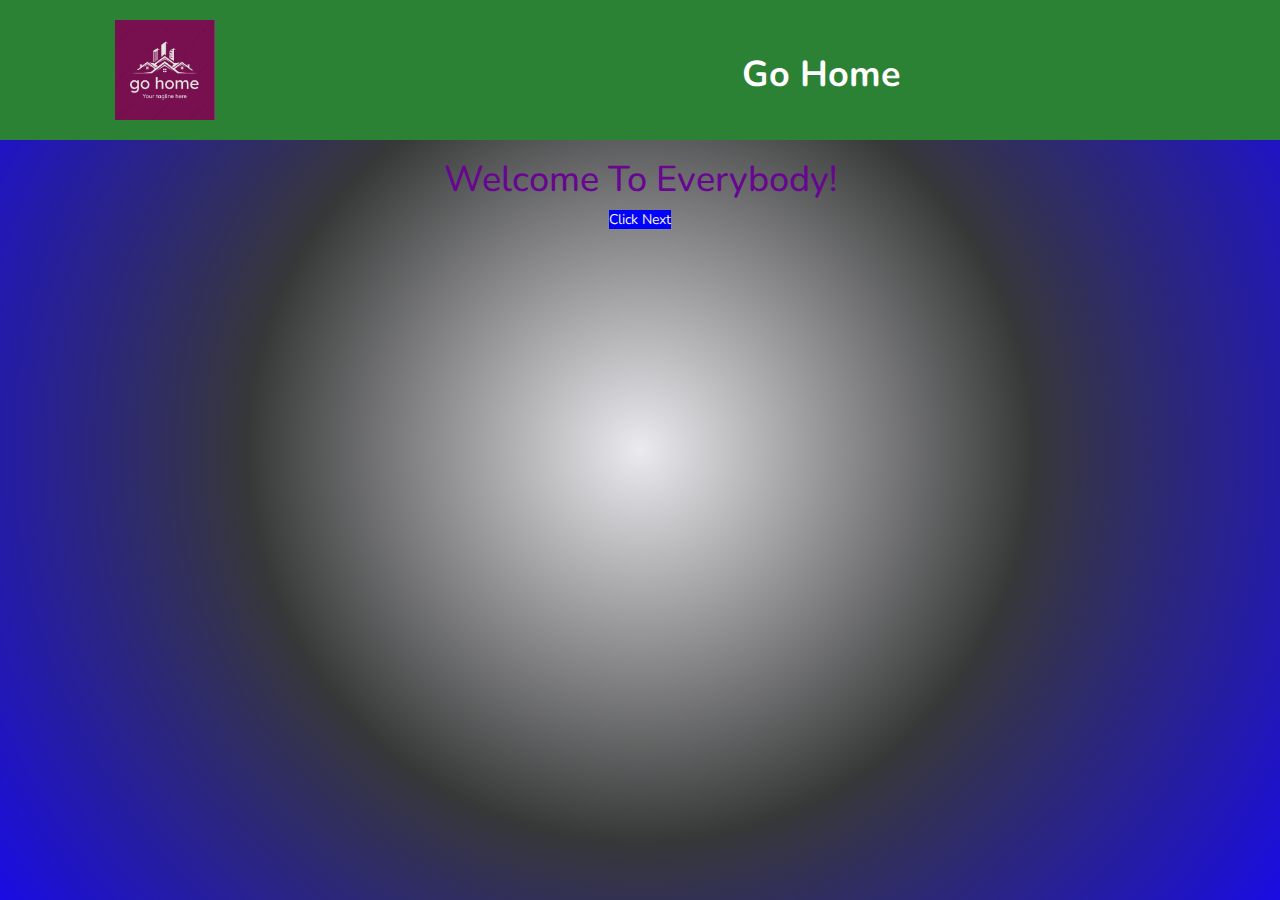
<file: index.html>
<html>
    <head>
        <title>Go Home</title>
        <meta charset="utf-8">
        <link rel = "icon" href ="gohome1.png" type = "image/x-icon">
        <meta name="viewport" content="width=device-width, initial-scale=1">
        <link rel="stylesheet" href="https://maxcdn.bootstrapcdn.com/bootstrap/3.4.1/css/bootstrap.min.css">
        <script src="https://ajax.googleapis.com/ajax/libs/jquery/3.5.1/jquery.min.js"></script>
        <script src="https://maxcdn.bootstrapcdn.com/bootstrap/3.4.1/js/bootstrap.min.js"></script>
        <link rel="stylesheet" href="styler.css">
    </head>

    <body>

    </head>
    <body>
        <header>
            <div class="header-1">
                <img border="0" src="gohome.png" alrt="Image is not there" width="100" height="100"/>
                <p class="logo" >
                    <h1 style="color:white"><strong>Go Home</strong></h1></p>
            </div>
        </header>
        <div>
            <center><h1 style="color: rgb(103, 7, 144); size: 500px;">Welcome to everybody!</h1>
            <a href="home.html" style="color: beige; background-color: blue;">Click Next</a></center>
        </div>
    </body>
</html>
</file>
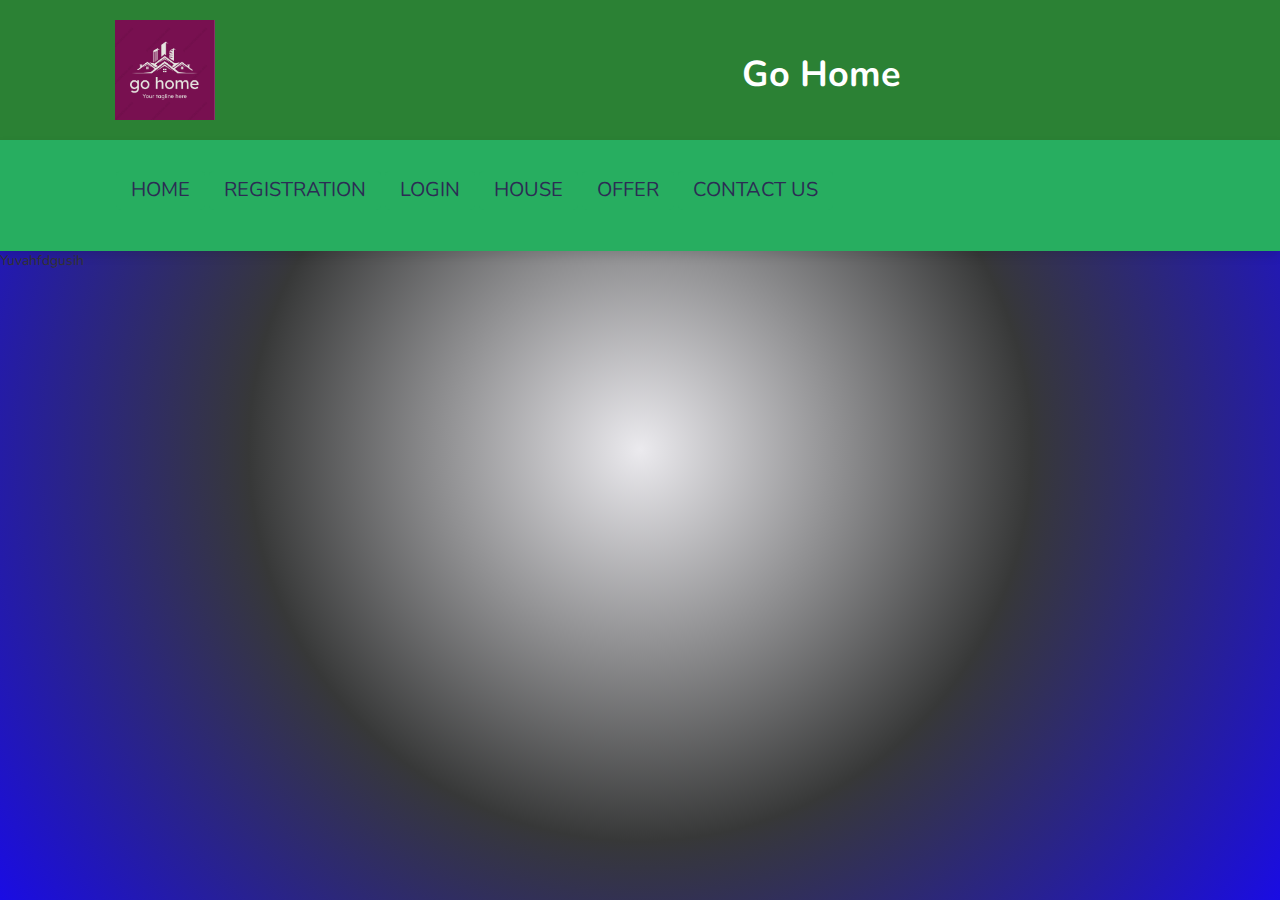
<file: book.html>
<html>
    <head>
        <title>Go Home</title>
        <meta charset="utf-8">
        <link rel = "icon" href ="gohome1.png" type = "image/x-icon">
        <meta name="viewport" content="width=device-width, initial-scale=1">
        <link rel="stylesheet" href="https://maxcdn.bootstrapcdn.com/bootstrap/3.4.1/css/bootstrap.min.css">
        <script src="https://ajax.googleapis.com/ajax/libs/jquery/3.5.1/jquery.min.js"></script>
        <script src="https://maxcdn.bootstrapcdn.com/bootstrap/3.4.1/js/bootstrap.min.js"></script>
        <link rel="stylesheet" href="styler.css">
    </head>

    <body>

    </head>
    <body>
        <header>
            <div class="header-1">
                <img border="0" src="gohome.png" alrt="Image is not there" width="100" height="100"/>
                <p class="logo" >
                    <h1 style="color:white"><strong>Go Home</strong></h1></p>
            </div>
            <div class="header-2">
                <div id="menu-bar" class="fas fa-bars"></div>
                <nav class="navbar">
                    <a href="home.html" class="btn" role="button" style="border: green;" >HOME</a>
                    <a href="register.html" class="btn btn-info" role="button" style="border: green;" >REGISTRATION</a>
                    <a href="login.html" class="btn btn-info" role="button" style="border: green;">LOGIN</a>
                    <a href="house.html" class="btn btn-info" role="button" style="border: green;">HOUSE</a>
                    <a href="offer.html" class="btn btn-info" role="button" style="border: green;" >OFFER</a>
                    <a href="contact.html" class="btn btn-info" role="button" style="border: green;" >CONTACT US</a>
                </nav>    
            </div>
        
        </header>
        <div>
            <p> yuvahfdgusih</p>
        </div>
    </body>
</html>
</file>
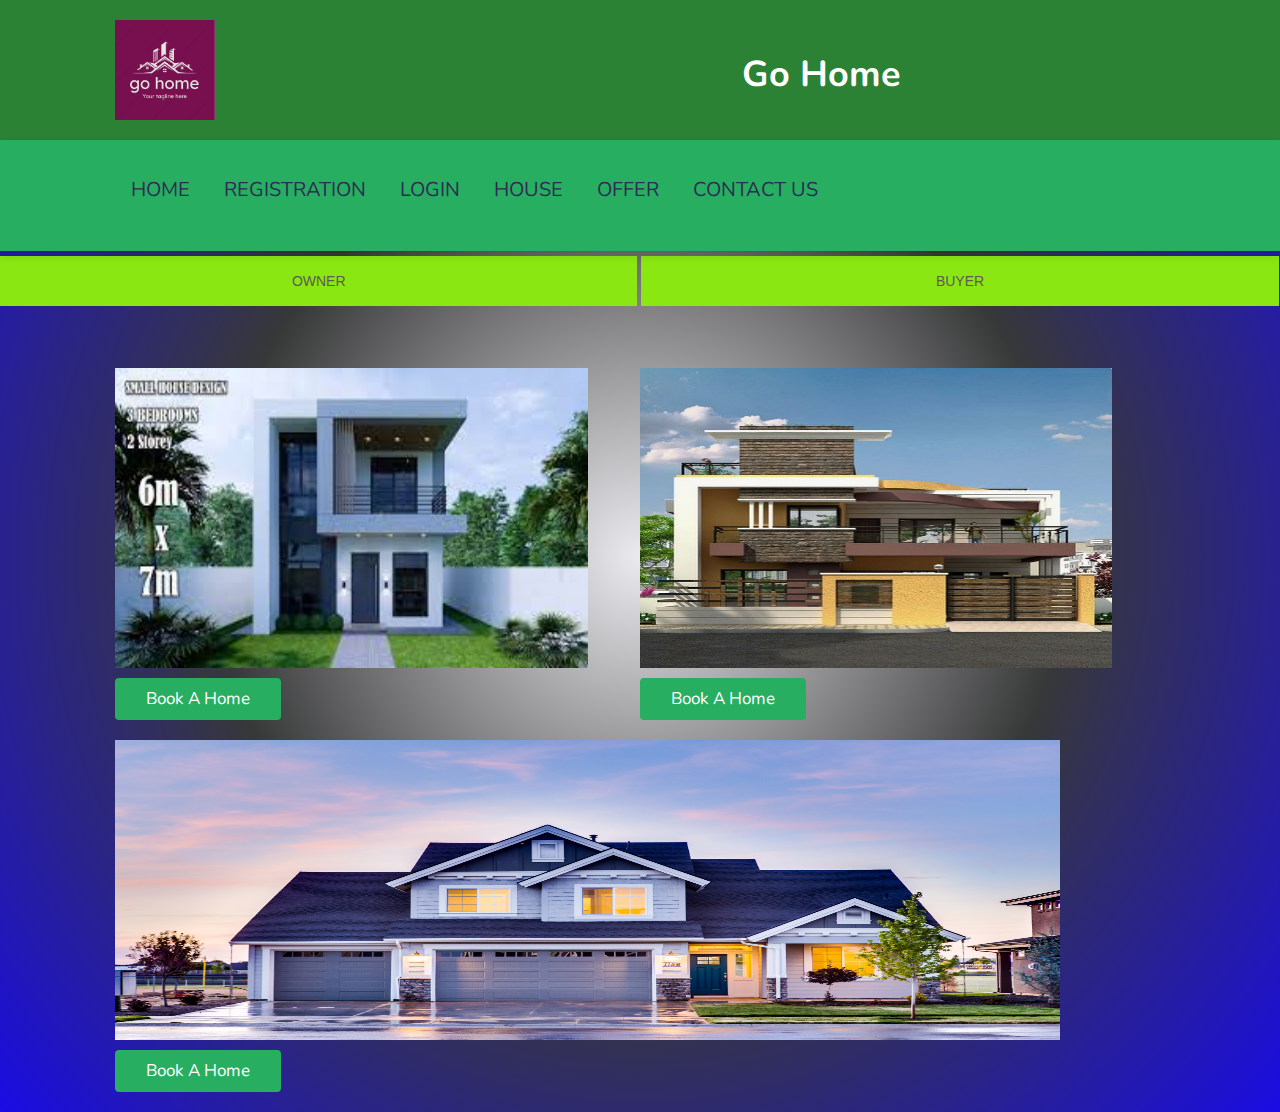
<file: buyer.html>
<html>
    <head>
        <title>Go Home</title>
        <meta charset="utf-8">
        <link rel = "icon" href ="gohome1.png" type = "image/x-icon">
        <meta name="viewport" content="width=device-width, initial-scale=1">
        <link rel="stylesheet" href="https://maxcdn.bootstrapcdn.com/bootstrap/3.4.1/css/bootstrap.min.css">
        <script src="https://ajax.googleapis.com/ajax/libs/jquery/3.5.1/jquery.min.js"></script>
        <script src="https://maxcdn.bootstrapcdn.com/bootstrap/3.4.1/js/bootstrap.min.js"></script>
        <link rel="stylesheet" href="styler.css">
    </head>

    <body>

    </head>
    <body>
        <header>
            <div class="header-1">
                <img border="0" src="gohome.png" alrt="Image is not there" width="100" height="100"/>
                <p class="logo" >
                    <h1 style="color:white"><strong>Go Home</strong></h1></p>
            </div>
            <div class="header-2">
                <div id="menu-bar" class="fas fa-bars"></div>
                <nav class="navbar">
                    <a href="home.html" class="btn" role="button" style="border: green;" >HOME</a>
                    <a href="register.html" class="btn btn-info" role="button" style="border: green;" >REGISTRATION</a>
                    <a href="login.html" class="btn btn-info" role="button" style="border: green;">LOGIN</a>
                    <a href="house.html" class="btn btn-info" role="button" style="border: green;">HOUSE</a>
                    <a href="offer.html" class="btn btn-info" role="button" style="border: green;" >OFFER</a>
                    <a href="contact.html" class="btn btn-info" role="button" style="border: green;" >CONTACT US</a>
                </nav>    
            </div>
        
        </header>
        <button type="button"onclick="window.location.href='owner.html';">OWNER</button>
        <button type="button"onclick="window.location.href='buyer.html';">BUYER</button>
        <section class="home" id="home">

            <div class="image">
                <img src="image.jpeg" alt="" height="300" width="500">
                <a href="book.html" class="btn">Book a Home</a>
            </div>
            <div class="image">
                <img src="image1.jpg" alt="" height="300" width="500">
                <a href="book.html" class="btn">Book a Home</a>
            </div>
            <div class="image">
                <img src="image2.jpg" alt="" height="300" width="500">
                <a href="book.html" class="btn">Book a Home</a>
            </div>
        </section>
    </body>
</html>
</file>
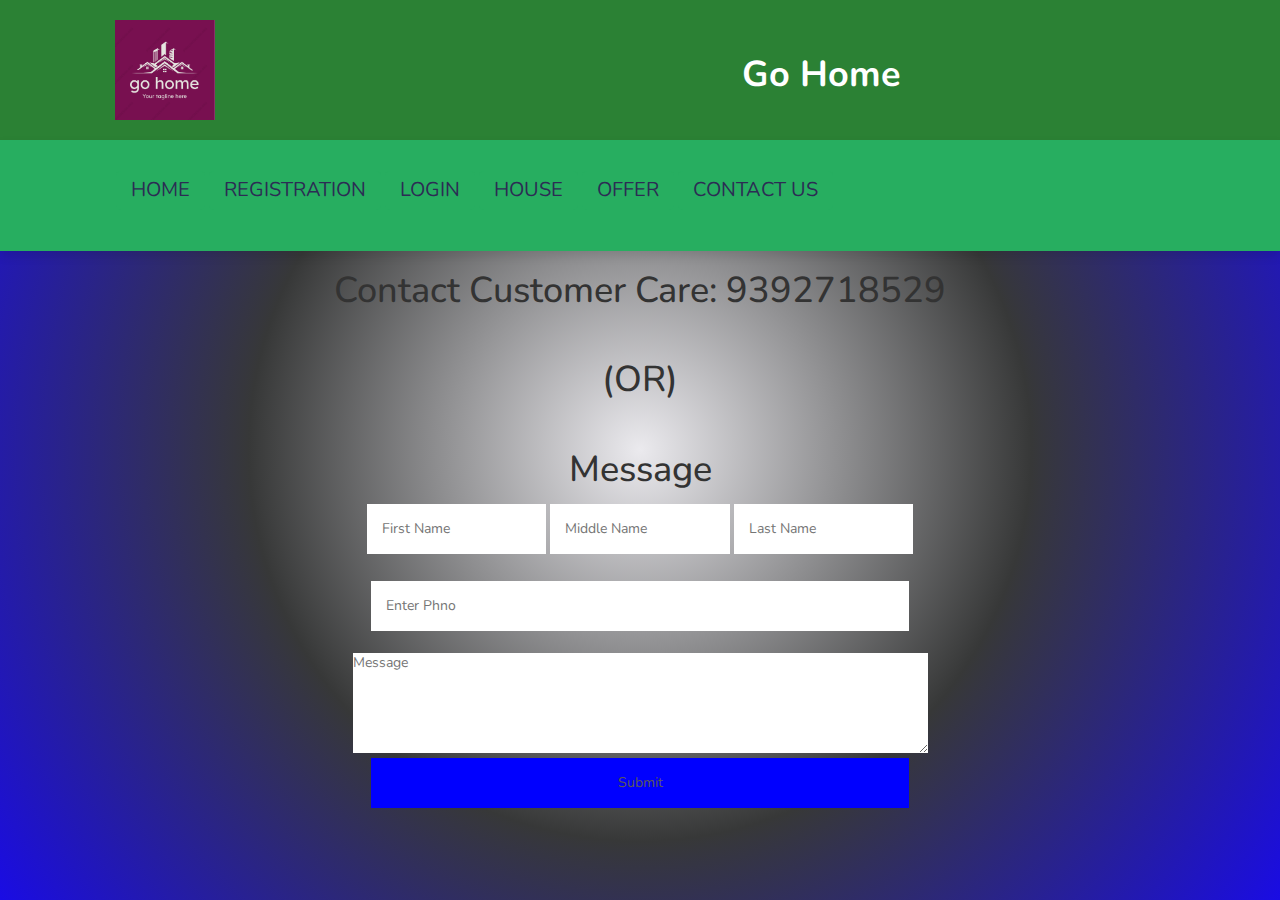
<file: contact.html>
<html>
    <head>
        <title>Go Home</title>
        <meta charset="utf-8">
        <link rel = "icon" href ="gohome1.png" type = "image/x-icon">
        <meta name="viewport" content="width=device-width, initial-scale=1">
        <link rel="stylesheet" href="https://maxcdn.bootstrapcdn.com/bootstrap/3.4.1/css/bootstrap.min.css">
        <script src="https://ajax.googleapis.com/ajax/libs/jquery/3.5.1/jquery.min.js"></script>
        <script src="https://maxcdn.bootstrapcdn.com/bootstrap/3.4.1/js/bootstrap.min.js"></script>
        <link rel="stylesheet" href="styler.css">
    </head>

    <body>

    </head>
    <body>
        <header>
            <div class="header-1">
                <img border="0" src="gohome.png" alrt="Image is not there" width="100" height="100"/>
                <p class="logo" >
                    <h1 style="color:white"><strong>Go Home</strong></h1></p>
            </div>
            <div class="header-2">
                <div id="menu-bar" class="fas fa-bars"></div>
                <nav class="navbar">
                    <a href="home.html" class="btn" role="button" style="border: green;" >HOME</a>
                    <a href="register.html" class="btn btn-info" role="button" style="border: green;" >REGISTRATION</a>
                    <a href="login.html" class="btn btn-info" role="button" style="border: green;">LOGIN</a>
                    <a href="house.html" class="btn btn-info" role="button" style="border: green;">HOUSE</a>
                    <a href="offer.html" class="btn btn-info" role="button" style="border: green;" >OFFER</a>
                    <a href="contact.html" class="btn btn-info" role="button" style="border: green;" >CONTACT US</a>
                </nav>    
            </div>
        
        </header>
        <form action="#">
            <center>
                <h1> Contact customer care: 9392718529</h1><br>
                <h1> (OR) </h1><br>
                <h1>Message</h1>
                <input type="text" name="user" placeholder="first name">
                <input type="text" name="user" placeholder="middle name">
                <input type="text" name="user" placeholder="last name"><br>
                <input type="tel" name="phno" placeholder="Enter phno"><br>
                <textarea placeholder="Message" name="message" id="msg" cols="70" rows="5"></textarea><br>
                <input type="submit" name="Register" onclick="alert('Message sent successfully')">
            </center>
        </form>
    </body>
</html>
</file>
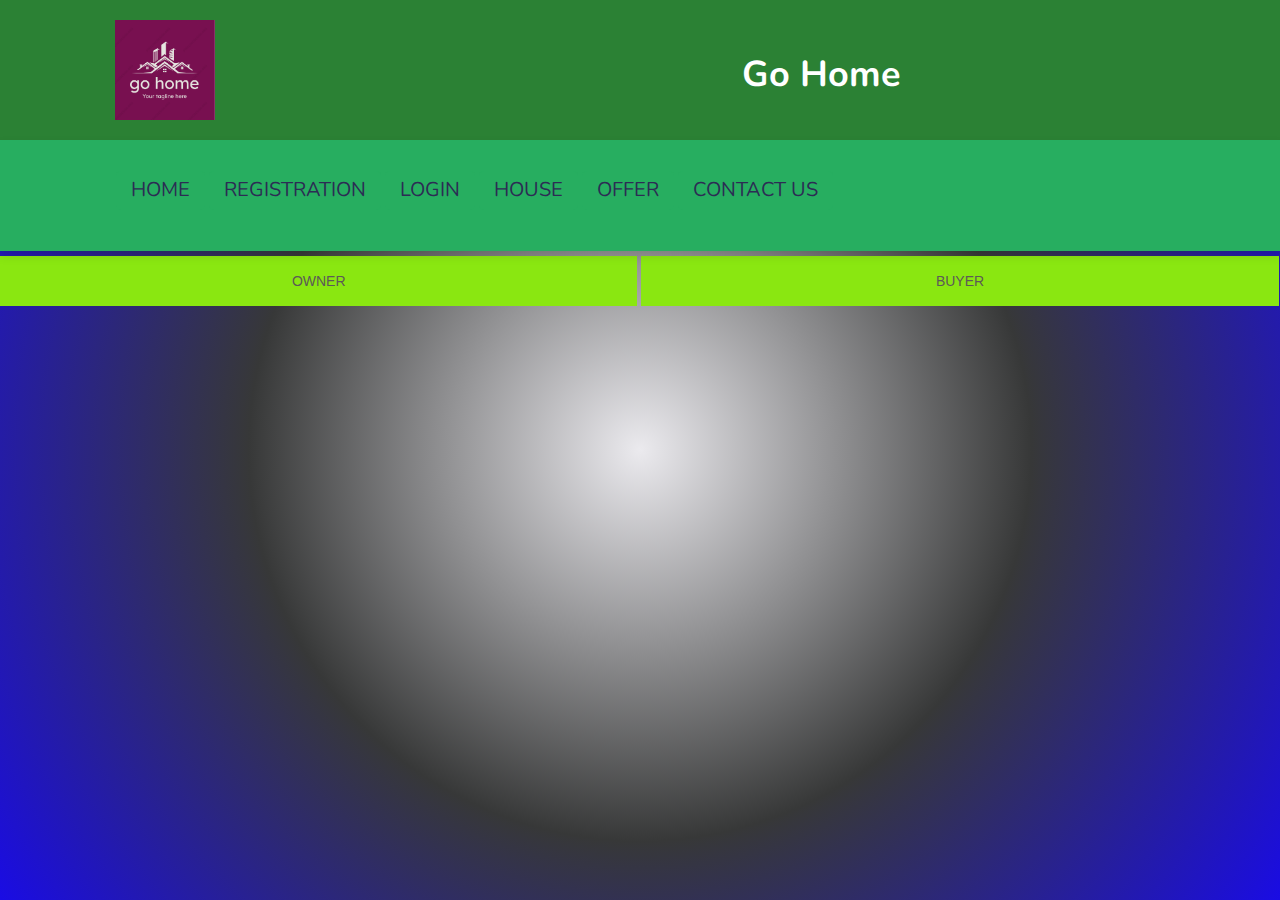
<file: house.html>
<html>
    <head>
        <title>Go Home</title>
        <meta charset="utf-8">
        <link rel = "icon" href ="gohome1.png" type = "image/x-icon">
        <meta name="viewport" content="width=device-width, initial-scale=1">
        <link rel="stylesheet" href="https://maxcdn.bootstrapcdn.com/bootstrap/3.4.1/css/bootstrap.min.css">
        <script src="https://ajax.googleapis.com/ajax/libs/jquery/3.5.1/jquery.min.js"></script>
        <script src="https://maxcdn.bootstrapcdn.com/bootstrap/3.4.1/js/bootstrap.min.js"></script>
        <link rel="stylesheet" href="styler.css">
    </head>

    <body>

    </head>
    <body>
        <header>
            <div class="header-1">
                <img border="0" src="gohome.png" alrt="Image is not there" width="100" height="100"/>
                <p class="logo" >
                    <h1 style="color:white"><strong>Go Home</strong></h1></p>
            </div>
            <div class="header-2">
                <div id="menu-bar" class="fas fa-bars"></div>
                <nav class="navbar">
                    <a href="home.html" class="btn" role="button" style="border: green;" >HOME</a>
                    <a href="register.html" class="btn btn-info" role="button" style="border: green;" >REGISTRATION</a>
                    <a href="login.html" class="btn btn-info" role="button" style="border: green;">LOGIN</a>
                    <a href="house.html" class="btn btn-info" role="button" style="border: green;">HOUSE</a>
                    <a href="offer.html" class="btn btn-info" role="button" style="border: green;" >OFFER</a>
                    <a href="contact.html" class="btn btn-info" role="button" style="border: green;" >CONTACT US</a>
                </nav>    
            </div>
        
        </header>
        <button type="button" name="OWNER" onclick="window.location.href='owner.html';">OWNER</button>
        <button type="button" name="OWNER" onclick="window.location.href='buyer.html';">BUYER</button>
    </body>
</html>
</file>
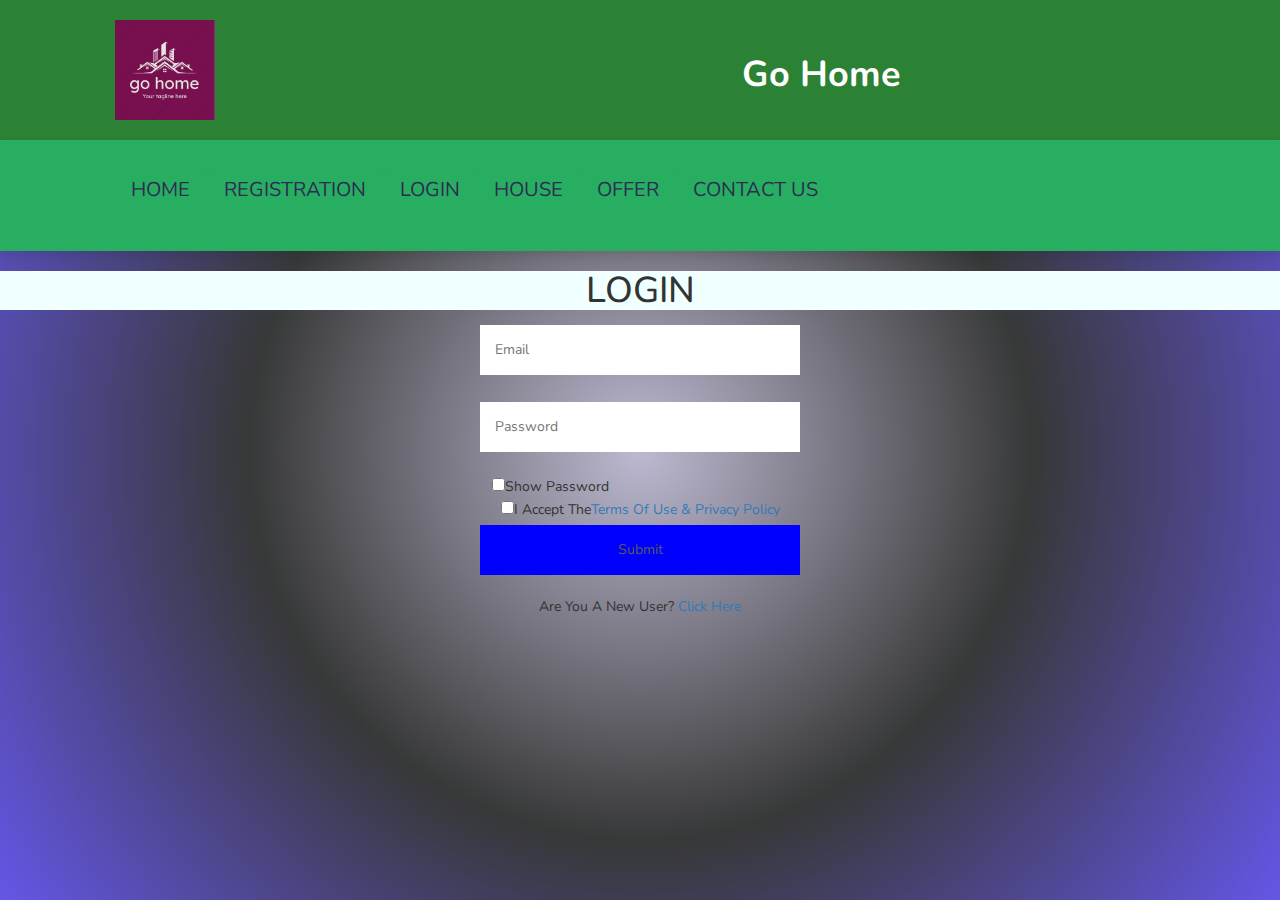
<file: login.html>
<html>
    <head>
        <title>Go Home</title>
        <meta charset="utf-8">
        <link rel = "icon" href ="gohome1.png" type = "image/x-icon">
        <meta name="viewport" content="width=device-width, initial-scale=1">
        <link rel="stylesheet" href="https://maxcdn.bootstrapcdn.com/bootstrap/3.4.1/css/bootstrap.min.css">
        <script src="https://ajax.googleapis.com/ajax/libs/jquery/3.5.1/jquery.min.js"></script>
        <script src="https://maxcdn.bootstrapcdn.com/bootstrap/3.4.1/js/bootstrap.min.js"></script>
        <link rel="stylesheet" href="stylel.css">
    </head>
    <body>
        <header>
            <div class="header-1">
                <img border="0" src="gohome.png" alrt="Image is not there" width="100" height="100"/>
                <p class="logo" >
                    <h1 style="color:white"><strong>Go Home</strong></h1></p>
            </div>
            <div class="header-2">
                <div id="menu-bar" class="fas fa-bars"></div>
                <nav class="navbar">
                    <a href="home.html" class="btn" role="button" style="border: green;" >HOME</a>
                    <a href="register.html" class="btn btn-info" role="button" style="border: green;" >REGISTRATION</a>
                    <a href="login.html" class="btn btn-info" role="button" style="border: green;">LOGIN</a>
                    <a href="house.html" class="btn btn-info" role="button" style="border: green;">HOUSE</a>
                    <a href="offer.html" class="btn btn-info" role="button" style="border: green;" >OFFER</a>
                    <a href="contact.html" class="btn btn-info" role="button" style="border: green;" >CONTACT US</a>
                </nav>    
            </div>
        
        </header>
    <form action="#" onsubmit="return myvalidate(this);">
        <center>
            <h1 style="background-color: azure;">LOGIN</h1>
            <input type="email" name="mailid" placeholder="Email" pattern=".+@gmail\.com"autofocus><br>
            <input type="password" name="password" placeholder="password" id="myInput"><br>
            <input type="checkbox" onclick="myFunction()">Show password &nbsp;&nbsp;&nbsp;&nbsp;&nbsp;&nbsp;&nbsp;&nbsp;&nbsp;&nbsp;&nbsp;&nbsp;&nbsp;&nbsp;&nbsp;&nbsp;&nbsp;&nbsp;&nbsp;&nbsp;&nbsp;&nbsp;&nbsp;&nbsp;&nbsp;&nbsp;&nbsp;&nbsp;&nbsp;&nbsp;&nbsp;&nbsp;&nbsp;&nbsp;&nbsp;&nbsp;&nbsp;&nbsp;&nbsp;&nbsp;&nbsp;&nbsp;&nbsp;&nbsp;<br>
            <input type="checkbox" name="check">I Accept the<a href="#">Terms of Use & Privacy Policy</a><br>
            <input type="submit" placeholder="LOGIN"><br>
            Are you a new user? <a href="register.html">click here</a>
        </center>
    </form>
    <script>
        function myFunction() {
          var x = document.getElementById("myInput");
          if (x.type === "password") {
            x.type = "text";
          } else {
            x.type = "password";
          }
        }
       function myvalidate(form) {
        var  userName = form.mailid.value;
        var  password = form.password.value;
        if(userName.length === 0) {
            alert("You Must Enter valid Email ");
            return false;
        }
        if(password.length === 0) {
            alert("You Must Enter valid Password ");
            return false;
        }         
      return true; 
       }

        </script>
    </body>
</html>
</file>
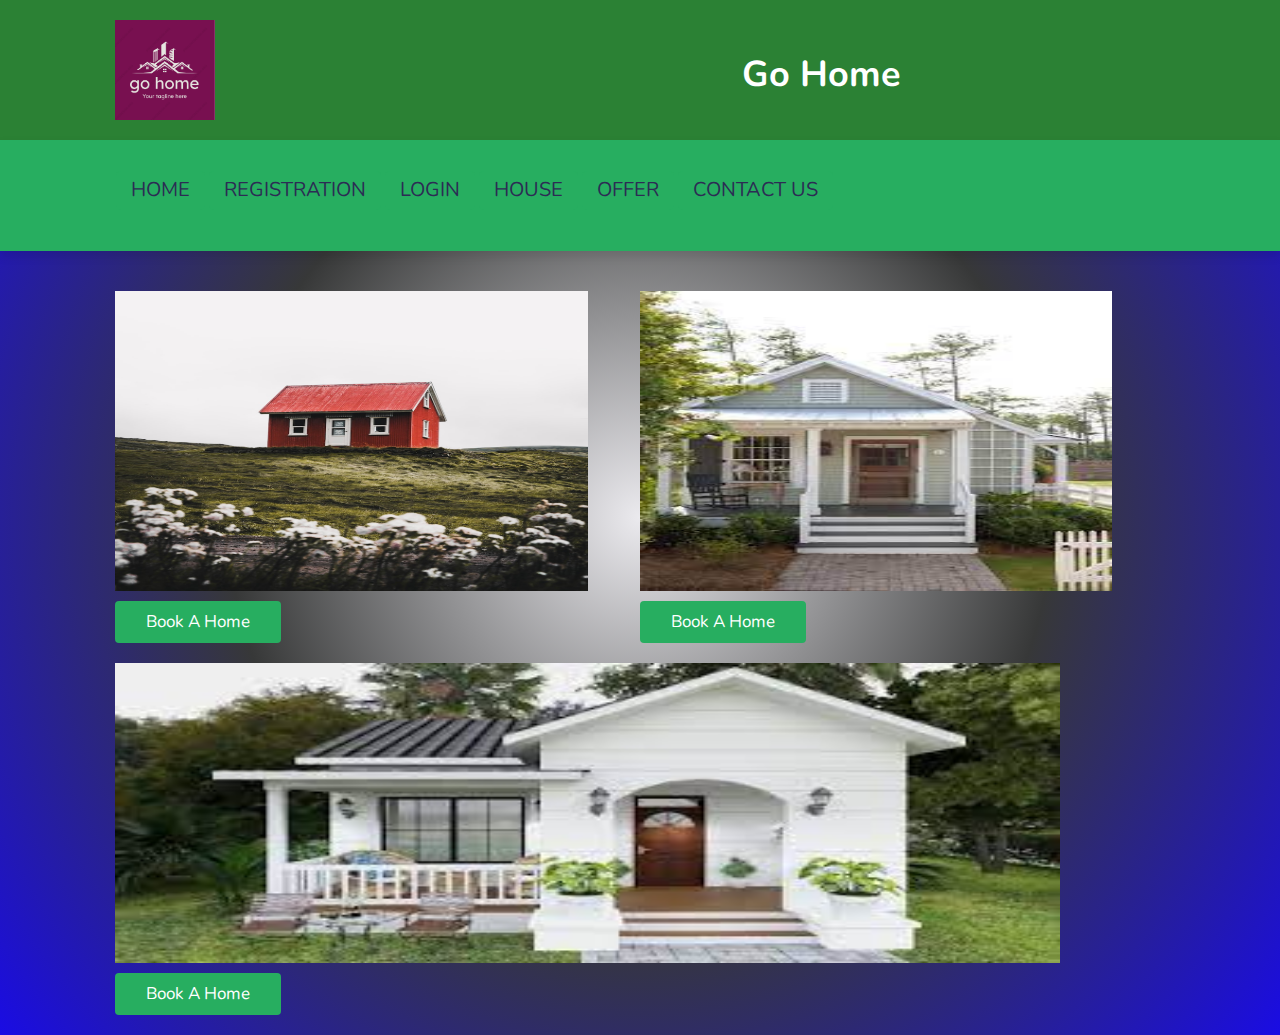
<file: offer.html>
<html>
    <head>
        <title>Go Home</title>
        <meta charset="utf-8">
        <link rel = "icon" href ="gohome1.png" type = "image/x-icon">
        <meta name="viewport" content="width=device-width, initial-scale=1">
        <link rel="stylesheet" href="https://maxcdn.bootstrapcdn.com/bootstrap/3.4.1/css/bootstrap.min.css">
        <script src="https://ajax.googleapis.com/ajax/libs/jquery/3.5.1/jquery.min.js"></script>
        <script src="https://maxcdn.bootstrapcdn.com/bootstrap/3.4.1/js/bootstrap.min.js"></script>
        <link rel="stylesheet" href="styler.css">
    </head>

    <body>

    </head>
    <body>
        <header>
            <div class="header-1">
                <img border="0" src="gohome.png" alrt="Image is not there" width="100" height="100"/>
                <p class="logo" >
                    <h1 style="color:white"><strong>Go Home</strong></h1></p>
            </div>
            <div class="header-2">
                <div id="menu-bar" class="fas fa-bars"></div>
                <nav class="navbar">
                    <a href="home.html" class="btn" role="button" style="border: green;" >HOME</a>
                    <a href="register.html" class="btn btn-info" role="button" style="border: green;" >REGISTRATION</a>
                    <a href="login.html" class="btn btn-info" role="button" style="border: green;">LOGIN</a>
                    <a href="house.html" class="btn btn-info" role="button" style="border: green;">HOUSE</a>
                    <a href="offer.html" class="btn btn-info" role="button" style="border: green;" >OFFER</a>
                    <a href="contact.html" class="btn btn-info" role="button" style="border: green;" >CONTACT US</a>
                </nav>    
            </div>
        </header>
        <section class="home" id="home">

            <div class="image">
                <img src="img1.jpeg" alt="" height="300" width="500">
                <a href="book.html" class="btn">Book a Home</a>
            </div>
            <div class="image">
                <img src="img2.jpeg" alt="" height="300" width="500">
                <a href="book.html" class="btn">Book a Home</a>
            </div>
            <div class="image">
                <img src="img3.jpeg" alt="" height="300" width="500">
                <a href="book.html" class="btn">Book a Home</a>
            </div>
        </section>
    </body>
</html>
</file>
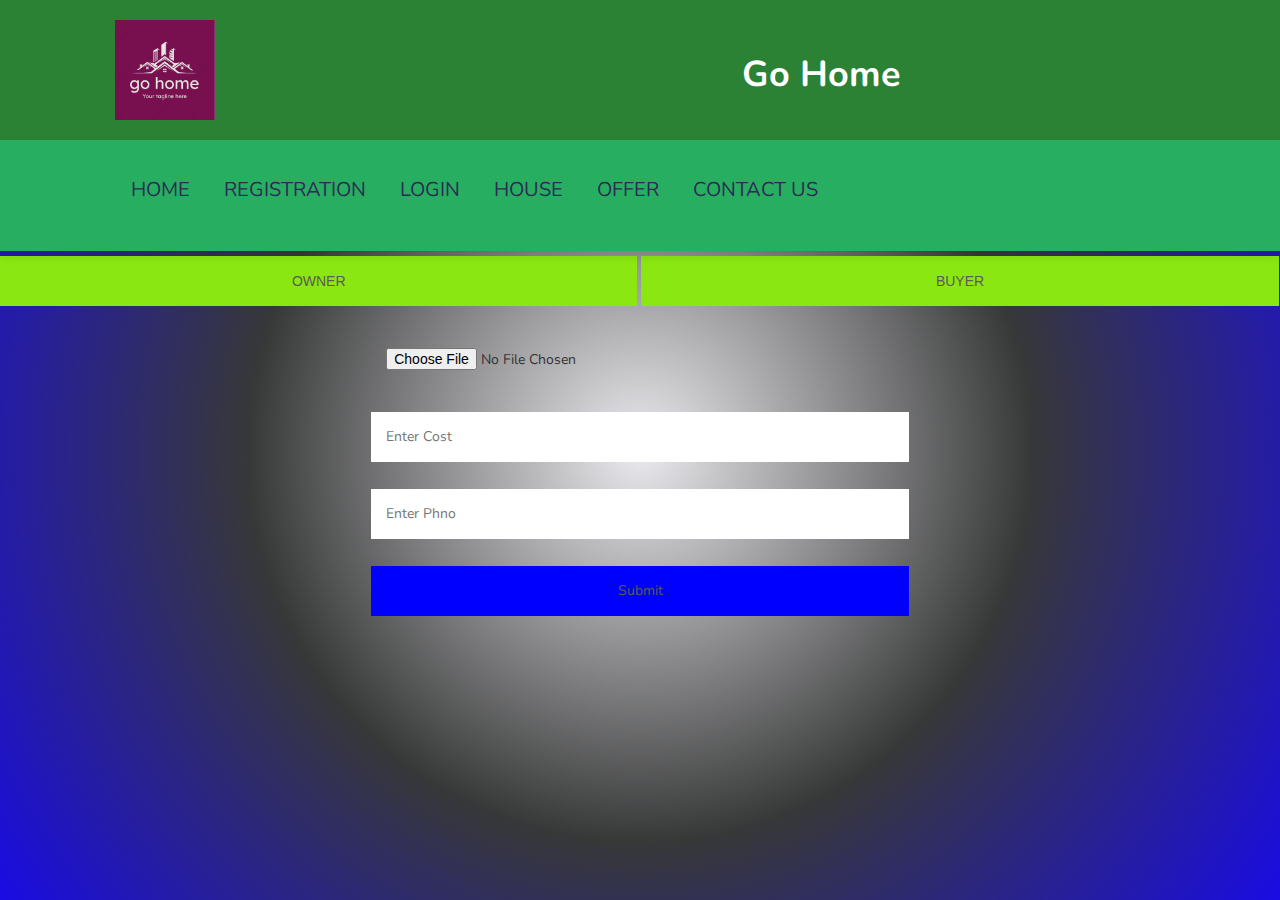
<file: owner.html>
<html>
    <head>
        <title>Go Home</title>
        <meta charset="utf-8">
        <link rel = "icon" href ="gohome1.png" type = "image/x-icon">
        <meta name="viewport" content="width=device-width, initial-scale=1">
        <link rel="stylesheet" href="https://maxcdn.bootstrapcdn.com/bootstrap/3.4.1/css/bootstrap.min.css">
        <script src="https://ajax.googleapis.com/ajax/libs/jquery/3.5.1/jquery.min.js"></script>
        <script src="https://maxcdn.bootstrapcdn.com/bootstrap/3.4.1/js/bootstrap.min.js"></script>
        <link rel="stylesheet" href="styler.css">
    </head>

    <body>

    </head>
    <body>
        <header>
            <div class="header-1">
                <img border="0" src="gohome.png" alrt="Image is not there" width="100" height="100"/>
                <p class="logo" >
                    <h1 style="color:white"><strong>Go Home</strong></h1></p>
            </div>
            <div class="header-2">
                <div id="menu-bar" class="fas fa-bars"></div>
                <nav class="navbar">
                    <a href="home.html" class="btn" role="button" style="border: green;" >HOME</a>
                    <a href="register.html" class="btn btn-info" role="button" style="border: green;" >REGISTRATION</a>
                    <a href="login.html" class="btn btn-info" role="button" style="border: green;">LOGIN</a>
                    <a href="house.html" class="btn btn-info" role="button" style="border: green;">HOUSE</a>
                    <a href="offer.html" class="btn btn-info" role="button" style="border: green;" >OFFER</a>
                    <a href="contact.html" class="btn btn-info" role="button" style="border: green;" >CONTACT US</a>
                </nav>    
            </div>
        
        </header>
        <button type="button" name="OWNER" onclick="window.location.href='owner.html';">OWNER</button>
        <button type="button" name="OWNER" onclick="window.location.href='buyer.html';">BUYER</button>
        <form action="#" >
            <center>
                <input type="file" id="myFile" name="filename"><br>
                <input type="number" placeholder="Enter Cost"><br>
                <input type="tel" placeholder="Enter Phno"><br>
                <input type="submit" onclick="alert('file uploaded successfully')">
            </center>
        </form>
    </body>
</html>
</file>
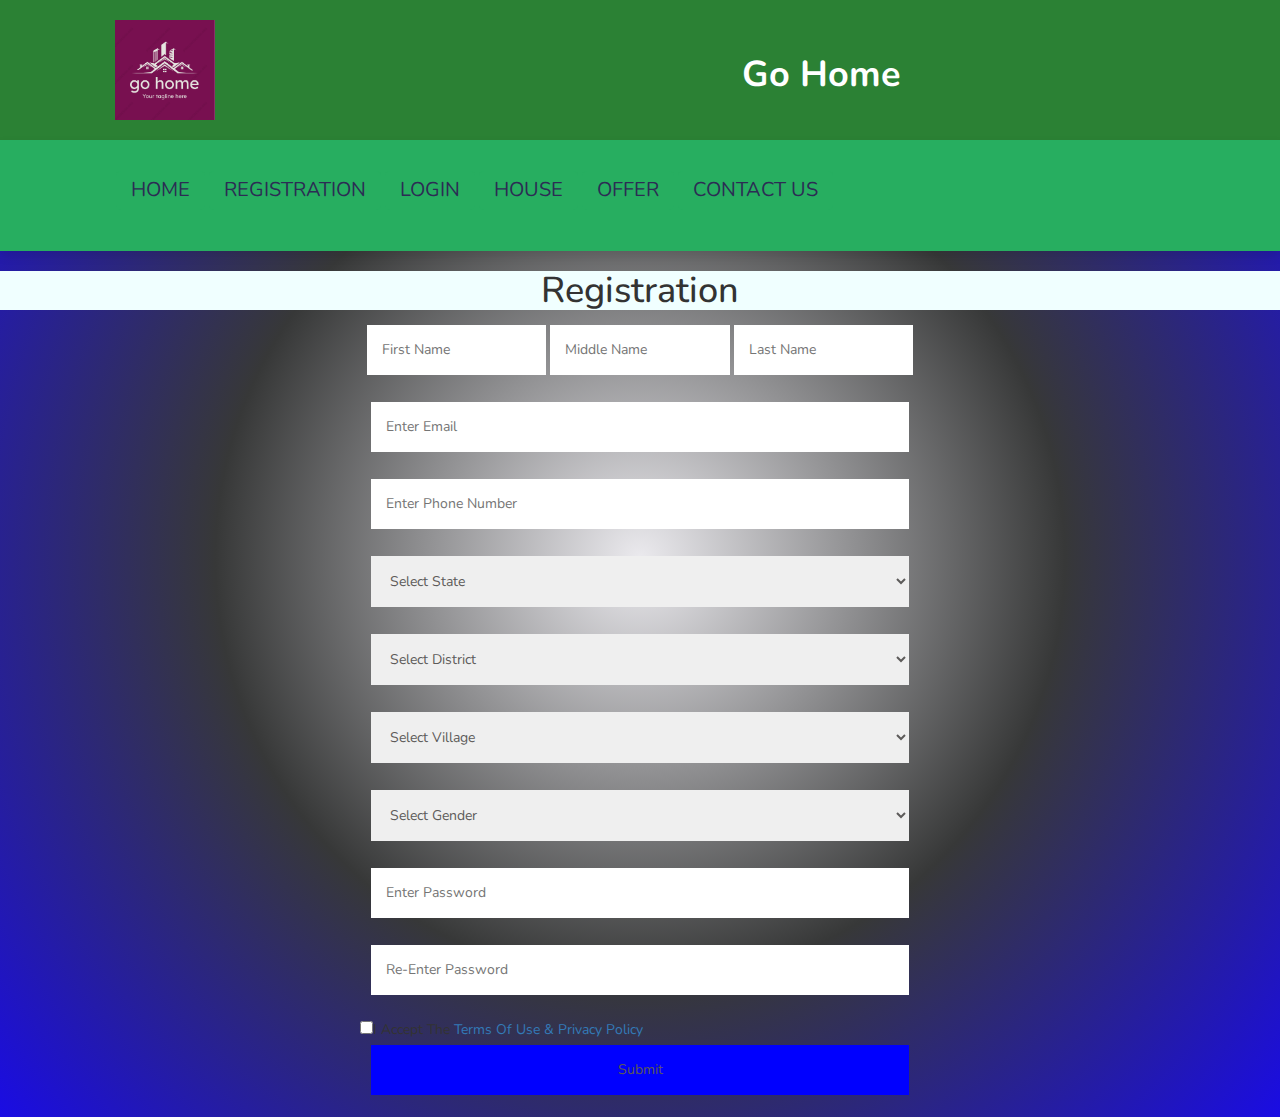
<file: register.html>
<html>
    <head>
        <title>Go Home</title>
        <meta charset="utf-8">
        <link rel = "icon" href ="gohome1.png" type = "image/x-icon">
        <meta name="viewport" content="width=device-width, initial-scale=1">
        <link rel="stylesheet" href="https://maxcdn.bootstrapcdn.com/bootstrap/3.4.1/css/bootstrap.min.css">
        <script src="https://ajax.googleapis.com/ajax/libs/jquery/3.5.1/jquery.min.js"></script>
        <script src="https://maxcdn.bootstrapcdn.com/bootstrap/3.4.1/js/bootstrap.min.js"></script>
        <link rel="stylesheet" href="styler.css">
    </head>

    <body>

    </head>
    <body>
        <header>
            <div class="header-1">
                <img border="0" src="gohome.png" alrt="Image is not there" width="100" height="100"/>
                <p class="logo" >
                    <h1 style="color:white"><strong>Go Home</strong></h1></p>
            </div>
            <div class="header-2">
                <div id="menu-bar" class="fas fa-bars"></div>
                <nav class="navbar">
                    <a href="home.html" class="btn" role="button" style="border: green;" >HOME</a>
                    <a href="register.html" class="btn btn-info" role="button" style="border: green;" >REGISTRATION</a>
                    <a href="login.html" class="btn btn-info" role="button" style="border: green;">LOGIN</a>
                    <a href="house.html" class="btn btn-info" role="button" style="border: green;">HOUSE</a>
                    <a href="offer.html" class="btn btn-info" role="button" style="border: green;" >OFFER</a>
                    <a href="contact.html" class="btn btn-info" role="button" style="border: green;" >CONTACT US</a>
                </nav>    
            </div>
        
        </header>
        <form action="#" onsubmit="return passval(this);">
            <center><h1 style="background-color: azure;">Registration</h1>
            <input type="text" name="fname" placeholder="First Name" autofocus>
            <input type="text" name="mname" placeholder="Middle Name">
            <input type="text" name="lname" placeholder="Last Name"><br>
            <input type="email" name="mailid" placeholder="Enter Email" pattern=".+@gmail\.com"><br>
            <input type="tel" name="phno" placeholder="Enter phone Number" size="10"><br>
            <select>
                <option>Select State</option>
                <option>Andra Pradesh</option>
                <option>Telangana</option>
                <option>Uthar Pradesh</option>
            </select><br>
            <select>
                <option>Select District</option>
                <option>Nellore</option>
                <option>Tirupati</option>
                <option>Kurnool</option>
                <option>Kadapa</option>
            </select><br>
            <select>
                <option>Select Village</option>
                <option>Gudur</option>
                <option>Vidyanagar</option>
                <option>Kota</option>
                <option>Vakadu</option>
            </select><br>
            <select>
                <option>Select Gender</option>
                <option>Male</option>
                <option>Female</option>
                <option>Trans</option>
            </select><br>
            <input type="password" name="pass1" placeholder="Enter password"><br>
            <input type="password" name="pass2" placeholder="Re-enter password"><br>
            </center>
            &nbsp;&nbsp;&nbsp;&nbsp;&nbsp;&nbsp;&nbsp;&nbsp;&nbsp;&nbsp;&nbsp;&nbsp;&nbsp;&nbsp;&nbsp;&nbsp;&nbsp;&nbsp;&nbsp;&nbsp;&nbsp;&nbsp;&nbsp;&nbsp;&nbsp;&nbsp;&nbsp;&nbsp;&nbsp;&nbsp;&nbsp;&nbsp;&nbsp;&nbsp;&nbsp;&nbsp;&nbsp;&nbsp;&nbsp;&nbsp;&nbsp;&nbsp;&nbsp;&nbsp;&nbsp;&nbsp;&nbsp;&nbsp;&nbsp;&nbsp;&nbsp;&nbsp;&nbsp;&nbsp;&nbsp;&nbsp;&nbsp;&nbsp;&nbsp;&nbsp;&nbsp;&nbsp;&nbsp;&nbsp;&nbsp;&nbsp;&nbsp;&nbsp;&nbsp;&nbsp;&nbsp;&nbsp;&nbsp;&nbsp;&nbsp;&nbsp;&nbsp;&nbsp;&nbsp;&nbsp;&nbsp;&nbsp;&nbsp;&nbsp;&nbsp;&nbsp;&nbsp;&nbsp;&nbsp;&nbsp;<input type="checkbox" name="check" style="color: beige;">I Accept the <a href="#">Terms of Use & Privacy Policy</a><br>
            <center><input type="submit" name="Register"></center>
        </form>
        <script>
            var p1=form.pass1.value;
            var p2=form.pass2.value;
            function passval(form){
                if (p1!=0 && p2!=0){
                    if (p1===p2){
                    return true
                    }
                    return false
                }
                else{
                    return false
                }
            }
        </script>
    </body>
</html>
</file>
<file: styler.css>
@import url('https://fonts.googleapis.com/css2?family=Nunito:wght@200;300;400;600;700&display=swap');

:root{
  --green:#27ae60;
  --black:#2c2c54;
}

*{
  font-family: 'Nunito', sans-serif;
  margin:0; padding:0;
  box-sizing: border-box;
  outline: none; border:none;
  text-decoration: none;
  text-transform: capitalize;
  transition: all .2s linear;
}

*::selection{
  background:var(--green);
  color:#fff;
}

html{
  font-size: 62.5%;
  overflow-x: hidden;
  scroll-padding-top: 6.5rem;
  scroll-behavior: smooth;
}

section{
  padding:2rem 9%;
}

.btn{
  display: inline-block;
  margin-top: 1rem;
  background:var(--green);
  color:#fff;
  padding:.8rem 3rem;
  font-size: 1.7rem;
  text-align: center;
  cursor: pointer;
}

.btn:hover{
  background:var(--black);
}

.header-1{
  background: rgb(43, 129, 52);
  display: flex;
  align-items: center;
  justify-content: space-between;
  padding:2rem 9%;
}

.logo{
  color:var(--green);
  font-weight: bolder;
  font-size: 3rem;
}



.header-1 .search-box-container{
  display: flex;
  height:5rem;
}

.header-1 .search-box-container #search-box{
  height: 100%;
  width:100%;
  padding:1rem;
  font-size: 2rem;
  color:#333;
  border:.1rem solid rgba(0,0,0,.3);
  text-transform: none;
}

.header-1 .search-box-container label{
  height: 100%;
  width:8rem;
  font-size: 2.5rem;
  line-height: 5rem;
  color:#fff;
  background:var(--green);
  text-align: center;
  cursor: pointer;
}

.header-1 .search-box-container label:hover{
  background:var(--black);
}


.header-2{
  background:var(--green);
  display: flex;
  align-items: center;
  justify-content: space-between;
  padding:2rem 9%;
  box-shadow: 0 .5rem 1rem rgba(0,0,0,.1);
  position: relative;
}

.header-2.active{
  position: fixed;
  top:0; left: 0; right:0;
  z-index: 10000;
}

.header-2 .navbar a{
  padding:.5rem 1.5rem;
  font-size: 2rem;
  border-radius: .5rem;
  color:var(--black);
}

.header-2 .navbar a:hover{
  background:var(--green);
  color:#fff;
}

.header-2 .icons a{
  font-size: 2.5rem;
  color:var(--black);
  padding-left: 1rem;
}

.header-2 .icons a:hover{
  color:var(--green);
}

#menu-bar{
  font-size: 3rem;
  border-radius: .5rem;
  border:.1rem solid var(--black);
  padding:.8rem 1.5rem;
  color:var(--black);
  cursor: pointer;
  display: none;
}

.home{
  display: flex;
  align-items: center;
  justify-content: center;
  flex-wrap: wrap;
}

.home .image{
  flex:1 1 40rem;
  padding-top: 2rem;
}

.home .image img{
  width:90%;
  border: #252583;
}

.home .content{
  flex:1 1 40rem;
}

.home .content span{
  font-size: 3rem;
  color:#666;
}

.home .content h3{
  font-size: 5rem;
  color:var(--black);
}



.deal{
  background-position: center;
  background-size: cover;
  padding-top: 7rem;
  padding-bottom: 7rem;
}

.deal .content{
  max-width: 50rem;
}

.deal .content .title{
  font-size: 4rem;
  color:var(--black);
}

.deal .content p{
  font-size: 1.7rem;
  padding:1rem 0;
  color:#333;
}

.deal .content .count-down{
  display: flex;
  gap:1rem;
  padding:.5rem 0;
}

.deal .content .count-down .box{
  width:9rem;
  text-align: center;
  box-shadow: 0 .5rem 1rem rgba(0,0,0,.1);
  border:.1rem solid rgba(0,0,0,.3);
}

.deal .content .count-down .box h3{
  color:var(--black);
  background:#fff;
  height: 7rem;
  line-height: 7rem;
  width:100%;
  font-size: 5rem;
}

.deal .content .count-down .box span{
  display: block;
  background:var(--black);
  color:#fff;
  width:100%;
  padding:.5rem;
  font-size: 2rem;
}



.footer .box-container{
  display: flex;
  gap:1.5rem;
  flex-wrap: wrap;
}

.footer .box-container .box{
  padding:1rem 0;
  flex:1 1 25rem;
}

.footer .box-container .box .share a{
  padding:0;
  height:4rem;
  width:4rem;
  line-height: 4rem;
  text-align: center;
}

.footer .box-container .box h3{
  font-size: 2.5rem;
  color:var(--black);
}

.footer .box-container .box p{
  font-size: 1.3rem;
  color:#666;
  padding:.7rem 0;
}

.footer .box-container .box .links{
  padding:1rem 0;
}

.footer .box-container .box .links a{
  display: block;
  padding:.5rem 0;
  font-size: 1.7rem;
  color:#333;
}

.footer .box-container .box .links a:hover{
  text-decoration: underline;
  color:var(--green);
}

.footer .credit{
  padding:2.5rem 1rem;
  border-top: .1rem solid rgba(0,0,0,.1);
  margin-top: 1rem;
  text-align: center;
  font-size: 2rem;
}

.footer .credit span{
  color:var(--green);
}
.dropdown {
  float: left;
  overflow: hidden;
}

.dropdown .dropbtn {
  cursor: pointer;
  font-size: 16px;  
  border: none;
  outline: none;
  color: white;
  padding: 14px 16px;
  background-color: inherit;
  font-family: inherit;
  margin: 0;
}
.dropdown-content {
  display: none;
  position: absolute;
  background-color: #f9f9f9;
  min-width: 160px;
  box-shadow: 0px 8px 16px 0px rgba(0,0,0,0.2);
  z-index: 1;
}

.dropdown-content a {
  float: none;
  color: black;
  padding: 12px 16px;
  text-decoration: none;
  display: block;
  text-align: left;
}

.dropdown-content a:hover {
  background-color: #ddd;
}






















/* media queries  */

@media(max-width:1200px){

  html{
    font-size: 55%;
  }

}

@media(max-width:991px){

  .header-1,
  .header-2{
    padding:2rem;
  }

  section{
    padding:2rem;
  }

}

@media(max-width:768px){

  #menu-bar{
    display: initial;
  }

  .header-2 .navbar{
    position: absolute;
    top:100%; left: 0; right:0;
    background:var(--black);
    padding:1rem 2rem;
    display: none;
  }

  .header-2 .navbar.active{
    display: initial;
  }

  .header-2 .navbar a{
    font-size: 2.5rem;
    display: block;
    text-align: center;
    background:#fff;
    padding:1rem;
    margin:1.5rem 0;
  }

  .home .content{
    text-align: center;
  }

  .home .content h3{
    font-size: 4rem;
  }

  .deal{
    background-position: left;
  }

  .deal .content{
    max-width: 100%;
    text-align: center;
  }

  .deal .content .count-down{
    justify-content: center;
  }

  
}

@media(max-width:450px){

  html{
    font-size: 50%;
  }

  .heading{
    font-size: 3rem;
  }

  .header-1{
    flex-flow: column;
  }

  .logo{
    font-size: 4rem;
  }

  .deal .content .count-down .box h3{
    font-size: 4rem;
  }

  .deal .content .count-down .box span{
    font-size: 1.5rem;
  }

}
body {
    background: radial-gradient(circle,rgb(235, 234, 238),rgb(55, 56, 56),rgb(26, 12, 228));
}
input[type=text] {
    width: 14%;
    padding: 15px;
    margin: 5px 0 22px 0;
    border: black;
  }
  input[type=checkbox] {
    color:#f9f9f9;
  }

input[type=email],input[type=tel],input[type=number], input[type=file],input[type=date], input[type=password] {
    width: 42%;
    padding: 15px;
    margin: 5px 0 22px 0;
    display: inline-block;
    border: black;
  }
  select {
    width: 42%;
    padding: 15px;
    margin: 5px 0 22px 0;
    display: inline-block;
    border: black;
    color: rgb(93, 91, 90);
  }
input[type=date] {
    color: rgb(86, 84, 82);
}
input[type=submit] {
    width: 42%;
    padding: 15px;
    margin: 5px 0 22px 0;
    display: inline-block;
    border: black;
    background-color: blue;
    color: rgb(92, 90, 87);
  }
  button {
    width: 49.8%;
    padding: 15px;
    margin: 5px 0 22px 0;
    display: inline-block;
    border: black;
    background-color: rgb(138, 231, 17);
    color: rgb(92, 90, 87);
  }
</file>
<file: stylel.css>
@import url('https://fonts.googleapis.com/css2?family=Nunito:wght@200;300;400;600;700&display=swap');

:root{
  --green:#27ae60;
  --black:#2c2c54;
}

*{
  font-family: 'Nunito', sans-serif;
  margin:0; padding:0;
  box-sizing: border-box;
  outline: none; border:none;
  text-decoration: none;
  text-transform: capitalize;
  transition: all .2s linear;
}

*::selection{
  background:var(--green);
  color:#fff;
}

html{
  font-size: 62.5%;
  overflow-x: hidden;
  scroll-padding-top: 6.5rem;
  scroll-behavior: smooth;
}

section{
  padding:2rem 9%;
}

.btn{
  display: inline-block;
  margin-top: 1rem;
  background:var(--green);
  color:#fff;
  padding:.8rem 3rem;
  font-size: 1.7rem;
  text-align: center;
  cursor: pointer;
}

.btn:hover{
  background:var(--black);
}

.header-1{
  background: rgb(43, 129, 52);
  display: flex;
  align-items: center;
  justify-content: space-between;
  padding:2rem 9%;
}

.logo{
  color:var(--green);
  font-weight: bolder;
  font-size: 3rem;
}



.header-1 .search-box-container{
  display: flex;
  height:5rem;
}

.header-1 .search-box-container #search-box{
  height: 100%;
  width:100%;
  padding:1rem;
  font-size: 2rem;
  color:#333;
  border:.1rem solid rgba(0,0,0,.3);
  text-transform: none;
}

.header-1 .search-box-container label{
  height: 100%;
  width:8rem;
  font-size: 2.5rem;
  line-height: 5rem;
  color:#fff;
  background:var(--green);
  text-align: center;
  cursor: pointer;
}

.header-1 .search-box-container label:hover{
  background:var(--black);
}


.header-2{
  background:var(--green);
  display: flex;
  align-items: center;
  justify-content: space-between;
  padding:2rem 9%;
  box-shadow: 0 .5rem 1rem rgba(0,0,0,.1);
  position: relative;
}

.header-2.active{
  position: fixed;
  top:0; left: 0; right:0;
  z-index: 10000;
}

.header-2 .navbar a{
  padding:.5rem 1.5rem;
  font-size: 2rem;
  border-radius: .5rem;
  color:var(--black);
}

.header-2 .navbar a:hover{
  background:var(--green);
  color:#fff;
}

.header-2 .icons a{
  font-size: 2.5rem;
  color:var(--black);
  padding-left: 1rem;
}

.header-2 .icons a:hover{
  color:var(--green);
}

#menu-bar{
  font-size: 3rem;
  border-radius: .5rem;
  border:.1rem solid var(--black);
  padding:.8rem 1.5rem;
  color:var(--black);
  cursor: pointer;
  display: none;
}

.home{
  display: flex;
  align-items: center;
  justify-content: center;
  flex-wrap: wrap;
}

.home .image{
  flex:1 1 40rem;
  padding-top: 5rem;
}

.home .image img{
  width:100%;
}

.home .content{
  flex:1 1 40rem;
}

.home .content span{
  font-size: 3rem;
  color:#666;
}

.home .content h3{
  font-size: 5rem;
  color:var(--black);
}



.deal{
  background-position: center;
  background-size: cover;
  padding-top: 7rem;
  padding-bottom: 7rem;
}

.deal .content{
  max-width: 50rem;
}

.deal .content .title{
  font-size: 4rem;
  color:var(--black);
}

.deal .content p{
  font-size: 1.7rem;
  padding:1rem 0;
  color:#333;
}

.deal .content .count-down{
  display: flex;
  gap:1rem;
  padding:.5rem 0;
}

.deal .content .count-down .box{
  width:9rem;
  text-align: center;
  box-shadow: 0 .5rem 1rem rgba(0,0,0,.1);
  border:.1rem solid rgba(0,0,0,.3);
}

.deal .content .count-down .box h3{
  color:var(--black);
  background:#fff;
  height: 7rem;
  line-height: 7rem;
  width:100%;
  font-size: 5rem;
}

.deal .content .count-down .box span{
  display: block;
  background:var(--black);
  color:#fff;
  width:100%;
  padding:.5rem;
  font-size: 2rem;
}



.footer .box-container{
  display: flex;
  gap:1.5rem;
  flex-wrap: wrap;
}

.footer .box-container .box{
  padding:1rem 0;
  flex:1 1 25rem;
}

.footer .box-container .box .share a{
  padding:0;
  height:4rem;
  width:4rem;
  line-height: 4rem;
  text-align: center;
}

.footer .box-container .box h3{
  font-size: 2.5rem;
  color:var(--black);
}

.footer .box-container .box p{
  font-size: 1.3rem;
  color:#666;
  padding:.7rem 0;
}

.footer .box-container .box .links{
  padding:1rem 0;
}

.footer .box-container .box .links a{
  display: block;
  padding:.5rem 0;
  font-size: 1.7rem;
  color:#333;
}

.footer .box-container .box .links a:hover{
  text-decoration: underline;
  color:var(--green);
}

.footer .credit{
  padding:2.5rem 1rem;
  border-top: .1rem solid rgba(0,0,0,.1);
  margin-top: 1rem;
  text-align: center;
  font-size: 2rem;
}

.footer .credit span{
  color:var(--green);
}






















/* media queries  */

@media(max-width:1200px){

  html{
    font-size: 55%;
  }

}

@media(max-width:991px){

  .header-1,
  .header-2{
    padding:2rem;
  }

  section{
    padding:2rem;
  }

}

@media(max-width:768px){

  #menu-bar{
    display: initial;
  }

  .header-2 .navbar{
    position: absolute;
    top:100%; left: 0; right:0;
    background:var(--black);
    padding:1rem 2rem;
    display: none;
  }

  .header-2 .navbar.active{
    display: initial;
  }

  .header-2 .navbar a{
    font-size: 2.5rem;
    display: block;
    text-align: center;
    background:#fff;
    padding:1rem;
    margin:1.5rem 0;
  }

  .home .content{
    text-align: center;
  }

  .home .content h3{
    font-size: 4rem;
  }

  .deal{
    background-position: left;
  }

  .deal .content{
    max-width: 100%;
    text-align: center;
  }

  .deal .content .count-down{
    justify-content: center;
  }

  
}

@media(max-width:450px){

  html{
    font-size: 50%;
  }

  .heading{
    font-size: 3rem;
  }

  .header-1{
    flex-flow: column;
  }

  .header-1 .search-box-container{
    width:100%;
    margin-top: 2rem;
  }

  .logo{
    font-size: 4rem;
  }

  .deal .content .count-down .box h3{
    font-size: 4rem;
  }

  .deal .content .count-down .box span{
    font-size: 1.5rem;
  }

}
body {
  background: radial-gradient(circle,rgb(189, 185, 209),rgb(55, 56, 56),rgb(101, 86, 231));
}
input[type=text] {
    width: 25%;
    padding: 15px;
    margin: 5px 0 22px 0;
    border: black;
  }

input[type=email], input[type=tel], input[type=date], input[type=password] {
    width: 25%;
    padding: 15px;
    margin: 5px 0 22px 0;
    display: inline-block;
    border: black;
  }
  select {
    width: 42%;
    padding: 25px;
    margin: 5px 0 22px 0;
    display: inline-block;
    border: black;
    color: rgb(93, 91, 90);
  }
input[type=date] {
    color: rgb(86, 84, 82);
}
input[type=submit] {
    width: 25%;
    padding: 15px;
    margin: 5px 0 22px 0;
    display: inline-block;
    border: black;
    background-color: blue;
    color: rgb(92, 90, 87);
}
</file>
